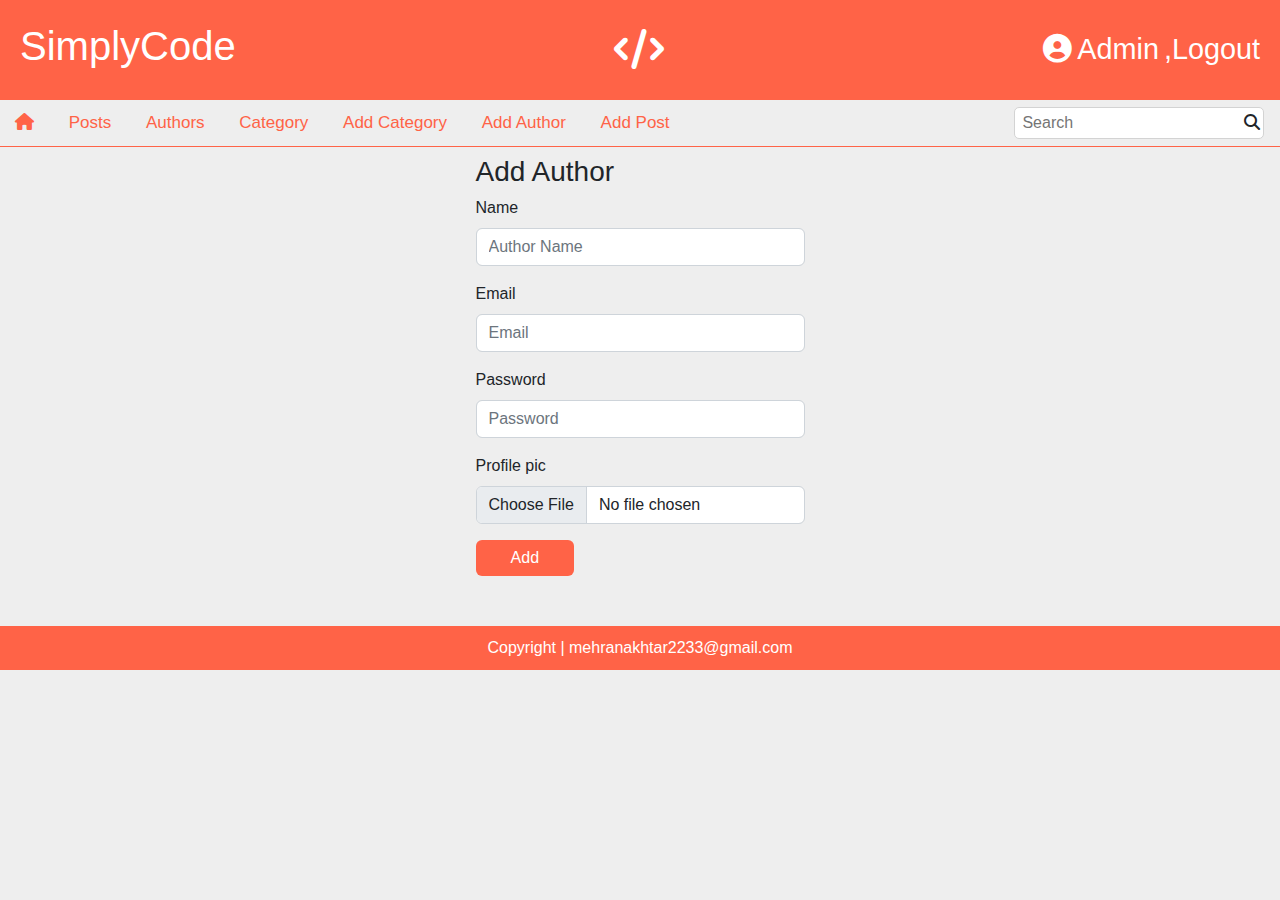
<file: add_author.html>
<!DOCTYPE html>
<html lang="en">
  <head>
    <title>Simple Code</title>
    <!-- Required meta tags -->
    <meta charset="utf-8" />
    <meta
      name="viewport"
      content="width=device-width, initial-scale=1, shrink-to-fit=no"
    />

    <!-- Bootstrap CSS v5.2.1 -->
    <link href="css/bootstrap.css" rel="stylesheet" />
    <link rel="stylesheet" href="fontawesome-free-6.4.0-web/css/all.css" />
    <link rel="stylesheet" href="style-js/style.css" />
  </head>

  <body>
    <div class="container-fluid">
      <!-- Header -->
      <header class="header">
        <h1 class="heading">SimplyCode</h1>
        <div><i class="fa fa-code fa-beat"> </i></div>

        <div class="links">
          <div class="admin">
            <a href="#"><i class="fa fa-user-circle"></i></a>
            <div class="admin-name">Admin</div>
            <a href="#">
              <div class="logout">,Logout</div>
            </a>
          </div>
        </div>
      </header>
      <!-- Menu -->
      <div class="menu">
        <div class="menu-items">
          <ul>
            <li>
              <a href="index.html"><i class="fa fa-home"></i></a>
            </li>
            <li><a href="dashboard.html">Posts</a></li>
            <li><a href="author.html">Authors</a></li>
            <li><a href="category.html">Category</a></li>
            <li><a href="add_category.html">Add Category</a></li>
            <li><a href="add_author.html">Add Author</a></li>
            <li><a href="add_post.html">Add Post</a></li>
          </ul>
        </div>

        <div class="search">
          <input type="text" placeholder=" Search" class="search-inp" /><i
            class="fa fa-search"
          ></i>
        </div>
      </div>

      <!-- Posts-Recent posts -->

      <div class="container mt-2">
        <form action="" method="post" class="form-post">
          <div>
            <table class="table-post">
              <tr>
                <td>
                  <h3>Add Author</h3>
                </td>
              </tr>
              <tr>
                <td>
                  <div class="mb-3">
                    <label for="" class="form-label">Name</label>
                    <input
                      type="text"
                      name=""
                      id=""
                      class="form-control"
                      placeholder="Author Name"
                      aria-describedby="helpId"
                    />
                  </div>
                </td>
              </tr>
              <tr>
                <td>
                  <div class="mb-3">
                    <label for="" class="form-label">Email</label>
                    <input
                      type="text"
                      name=""
                      id=""
                      class="form-control"
                      placeholder="Email"
                      aria-describedby="helpId"
                    />
                  </div>
                </td>
              </tr>

              <tr>
                <td>
                  <div class="mb-3">
                    <label for="" class="form-label">Password</label>
                    <input
                      type="password"
                      name=""
                      id=""
                      class="form-control"
                      placeholder="Password"
                      aria-describedby="helpId"
                    />
                  </div>
                </td>
              </tr>

              <tr>
                <td>
                  <div class="mb-3">
                    <label for="" class="form-label">Profile pic</label>
                    <input
                      type="file"
                      class="form-control"
                      name=""
                      id=""
                      placeholder=""
                      aria-describedby="fileHelpId"
                    />
                  </div>
                </td>
              </tr>

              <tr>
                <td>
                  <button type="submit" class="btn btn-primary">Add</button>
                </td>
              </tr>
            </table>
          </div>
        </form>
      </div>

      <footer>
        <div class="footer sticky-bottom">
          <p>Copyright | mehranakhtar2233@gmail.com</p>
        </div>
      </footer>
      <!-- Bootstrap JavaScript Libraries -->
    </div>

    <script src="js/bootstrap.bundle.min.js"></script>
  </body>
</html>
</file>
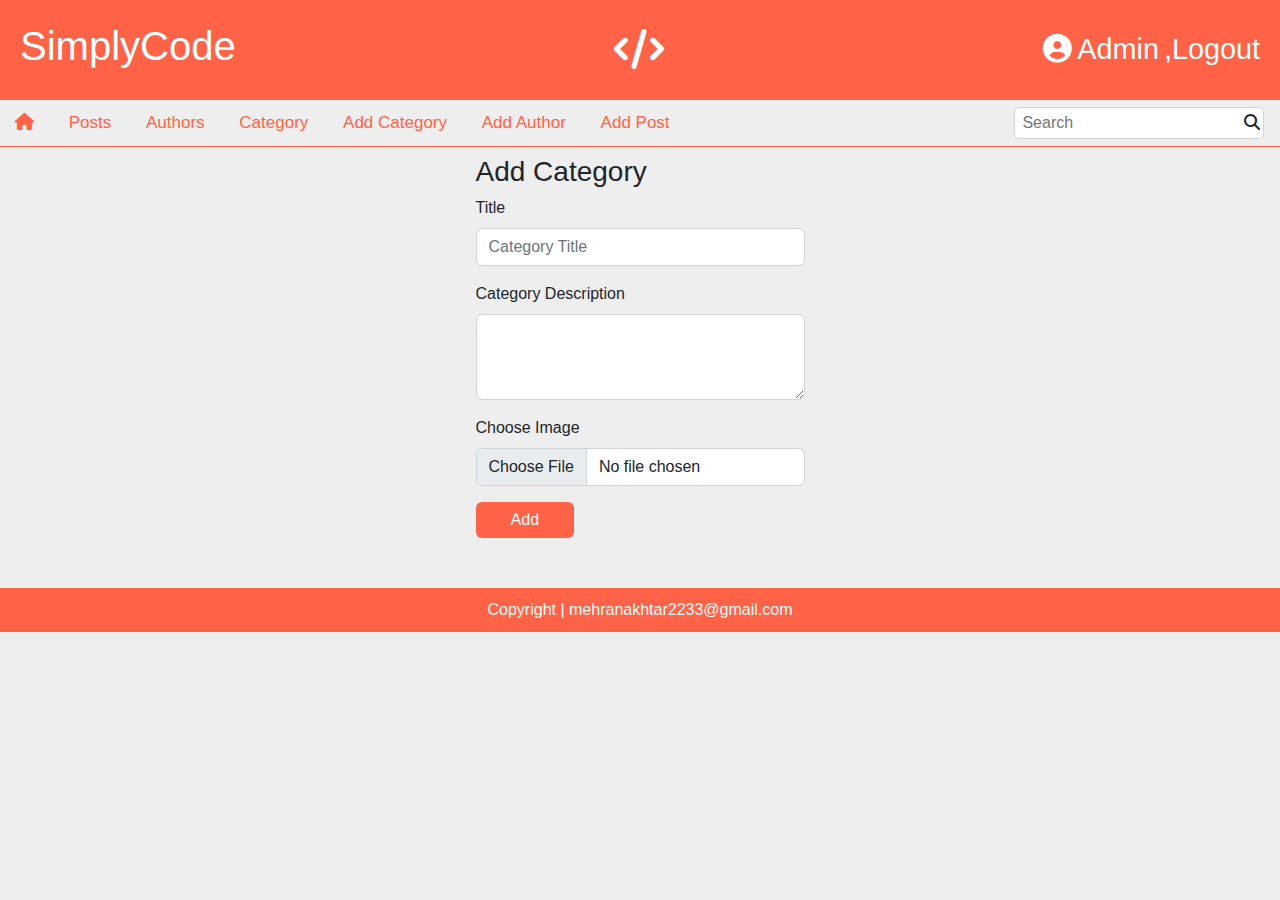
<file: add_category.html>
<!DOCTYPE html>
<html lang="en">
  <head>
    <title>Simple Code</title>
    <!-- Required meta tags -->
    <meta charset="utf-8" />
    <meta
      name="viewport"
      content="width=device-width, initial-scale=1, shrink-to-fit=no"
    />

    <!-- Bootstrap CSS v5.2.1 -->
    <link href="css/bootstrap.css" rel="stylesheet" />
    <link rel="stylesheet" href="fontawesome-free-6.4.0-web/css/all.css" />
    <link rel="stylesheet" href="style-js/style.css" />
  </head>

  <body>
    <div class="container-fluid">
      <!-- Header -->
      <header class="header">
        <h1 class="heading">SimplyCode</h1>
        <div><i class="fa fa-code fa-beat"> </i></div>

        <div class="links">
          <div class="admin">
            <a href="#"><i class="fa fa-user-circle"></i></a>
            <div class="admin-name">Admin</div>
            <a href="#">
              <div class="logout">,Logout</div>
            </a>
          </div>
        </div>
      </header>
      <!-- Menu -->
      <div class="menu">
        <div class="menu-items">
          <ul>
            <li>
              <a href="index.html"><i class="fa fa-home"></i></a>
            </li>
            <li><a href="dashboard.html">Posts</a></li>
            <li><a href="author.html">Authors</a></li>
            <li><a href="category.html">Category</a></li>
            <li><a href="add_category.html">Add Category</a></li>
            <li><a href="add_author.html">Add Author</a></li>
            <li><a href="add_post.html">Add Post</a></li>
          </ul>
        </div>

        <div class="search">
          <input type="text" placeholder=" Search" class="search-inp" /><i
            class="fa fa-search"
          ></i>
        </div>
      </div>

      <!-- Posts-Recent posts -->

      <div class="container mt-2">
        <form action="" method="post" class="form-post">
          <div>
            <table class="table-post">
              <tr>
                <td>
                  <h3>Add Category</h3>
                </td>
              </tr>
              <tr>
                <td>
                  <div class="mb-3">
                    <label for="" class="form-label">Title</label>
                    <input
                      type="text"
                      name=""
                      id=""
                      class="form-control"
                      placeholder="Category Title"
                      aria-describedby="helpId"
                    />
                  </div>
                </td>
              </tr>

              <tr>
                <td>
                  <div class="mb-3">
                    <label for="" class="form-label"
                      >Category Description</label
                    >
                    <textarea
                      class="form-control"
                      name=""
                      id=""
                      rows="3"
                    ></textarea>
                  </div>
                </td>
              </tr>
              <tr>
                <td>
                  <div class="mb-3">
                    <label for="" class="form-label">Choose Image</label>
                    <input
                      type="file"
                      class="form-control"
                      name=""
                      id=""
                      placeholder=""
                      aria-describedby="fileHelpId"
                    />
                  </div>
                </td>
              </tr>

              <tr>
                <td>
                  <button type="submit" class="btn btn-primary">Add</button>
                </td>
              </tr>
            </table>
          </div>
        </form>
      </div>

      <footer>
        <div class="footer sticky-bottom">
          <p>Copyright | mehranakhtar2233@gmail.com</p>
        </div>
      </footer>
    </div>

    <script src="js/bootstrap.bundle.min.js"></script>
  </body>
</html>
</file>
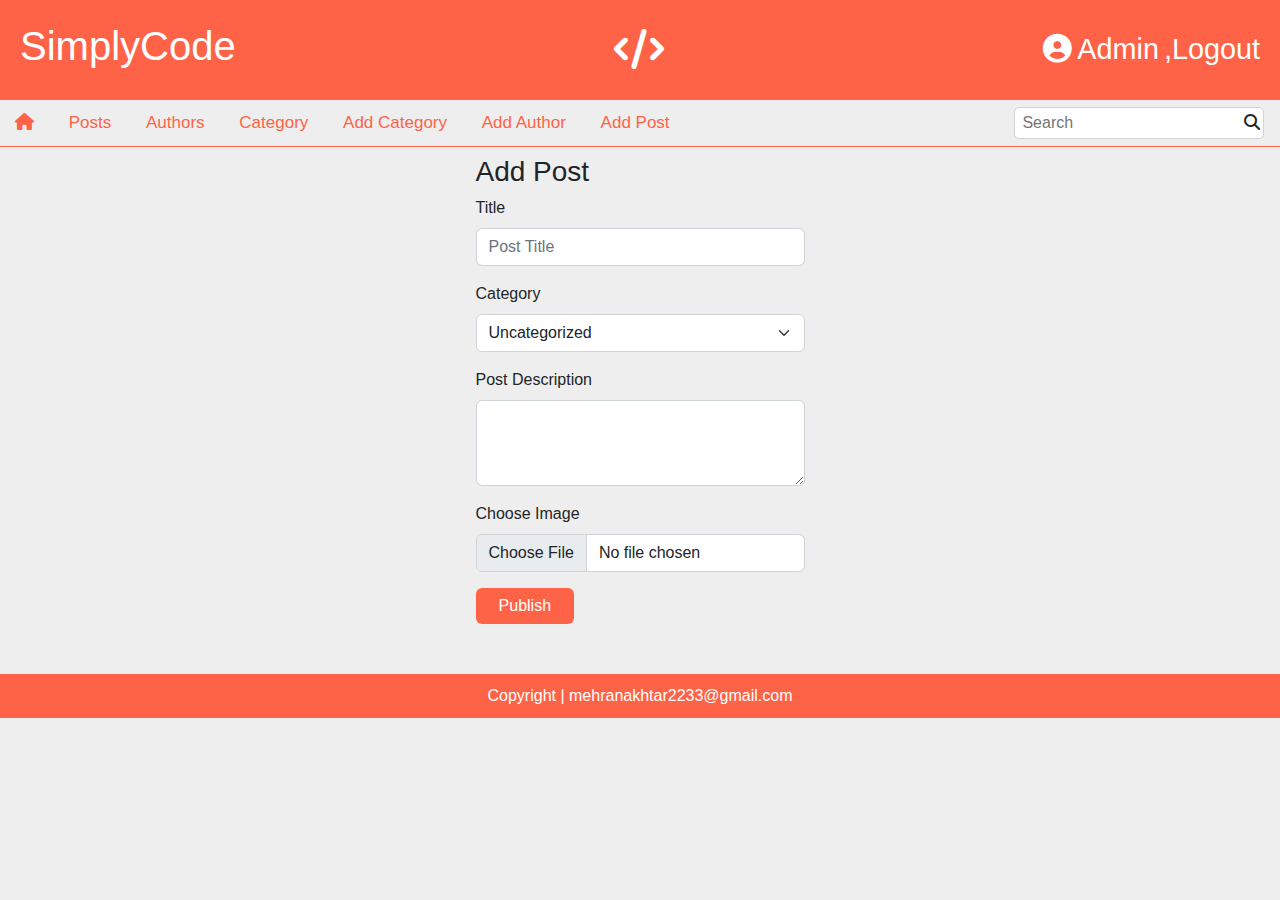
<file: add_post.html>
<!DOCTYPE html>
<html lang="en">
  <head>
    <title>Simple Code</title>
    <!-- Required meta tags -->
    <meta charset="utf-8" />
    <meta
      name="viewport"
      content="width=device-width, initial-scale=1, shrink-to-fit=no"
    />

    <!-- Bootstrap CSS v5.2.1 -->
    <link href="css/bootstrap.css" rel="stylesheet" />
    <link rel="stylesheet" href="fontawesome-free-6.4.0-web/css/all.css" />
    <link rel="stylesheet" href="style-js/style.css" />
  </head>

  <body>
    <div class="container-fluid">
      <!-- Header -->
      <header class="header">
        <h1 class="heading">SimplyCode</h1>
        <div><i class="fa fa-code fa-beat"> </i></div>

        <div class="links">
          <div class="admin">
            <a href="#"><i class="fa fa-user-circle"></i></a>
            <div class="admin-name">Admin</div>
            <a href="#">
              <div class="logout">,Logout</div>
            </a>
          </div>
        </div>
      </header>
      <!-- Menu -->
      <div class="menu">
        <div class="menu-items">
          <ul>
            <li>
              <a href="index.html"><i class="fa fa-home"></i></a>
            </li>
            <li><a href="dashboard.html">Posts</a></li>
            <li><a href="author.html">Authors</a></li>
            <li><a href="category.html">Category</a></li>
            <li><a href="add_category.html">Add Category</a></li>
            <li><a href="add_author.html">Add Author</a></li>
            <li><a href="add_post.html">Add Post</a></li>
          </ul>
        </div>

        <div class="search">
          <input type="text" placeholder=" Search" class="search-inp" /><i
            class="fa fa-search"
          ></i>
        </div>
      </div>

      <!-- Posts-Recent posts -->

      <div class="container mt-2">
        <form action="" method="post" class="form-post">
          <div>
            <table class="table-post">
              <tr>
                <td>
                  <h3>Add Post</h3>
                </td>
              </tr>
              <tr>
                <td>
                  <div class="mb-3">
                    <label for="" class="form-label">Title</label>
                    <input
                      type="text"
                      name=""
                      id=""
                      class="form-control"
                      placeholder="Post Title"
                      aria-describedby="helpId"
                    />
                  </div>
                </td>
              </tr>
              <tr>
                <td>
                  <div class="mb-3">
                    <label for="" class="form-label">Category</label>
                    <select class="form-select form-select-" name="" id="">
                      <option selected>Uncategorized</option>
                      <option value="">HTML</option>
                      <option value="">PHP</option>
                      <option value="">JAVA</option>
                    </select>
                  </div>
                </td>
              </tr>
              <tr>
                <td>
                  <div class="mb-3">
                    <label for="" class="form-label">Post Description</label>
                    <textarea
                      class="form-control"
                      name=""
                      id=""
                      rows="3"
                    ></textarea>
                  </div>
                </td>
              </tr>
              <tr>
                <td>
                  <div class="mb-3">
                    <label for="" class="form-label">Choose Image</label>
                    <input
                      type="file"
                      class="form-control"
                      name=""
                      id=""
                      placeholder=""
                      aria-describedby="fileHelpId"
                    />
                  </div>
                </td>
              </tr>

              <tr>
                <td>
                  <button type="submit" class="btn btn-primary">Publish</button>
                </td>
              </tr>
            </table>
          </div>
        </form>
      </div>

      <footer>
        <div class="footer sticky-bottom">
          <p>Copyright | mehranakhtar2233@gmail.com</p>
        </div>
      </footer>
      <!-- Bootstrap JavaScript Libraries -->
    </div>

    <script src="js/bootstrap.bundle.min.js"></script>
  </body>
</html>
</file>
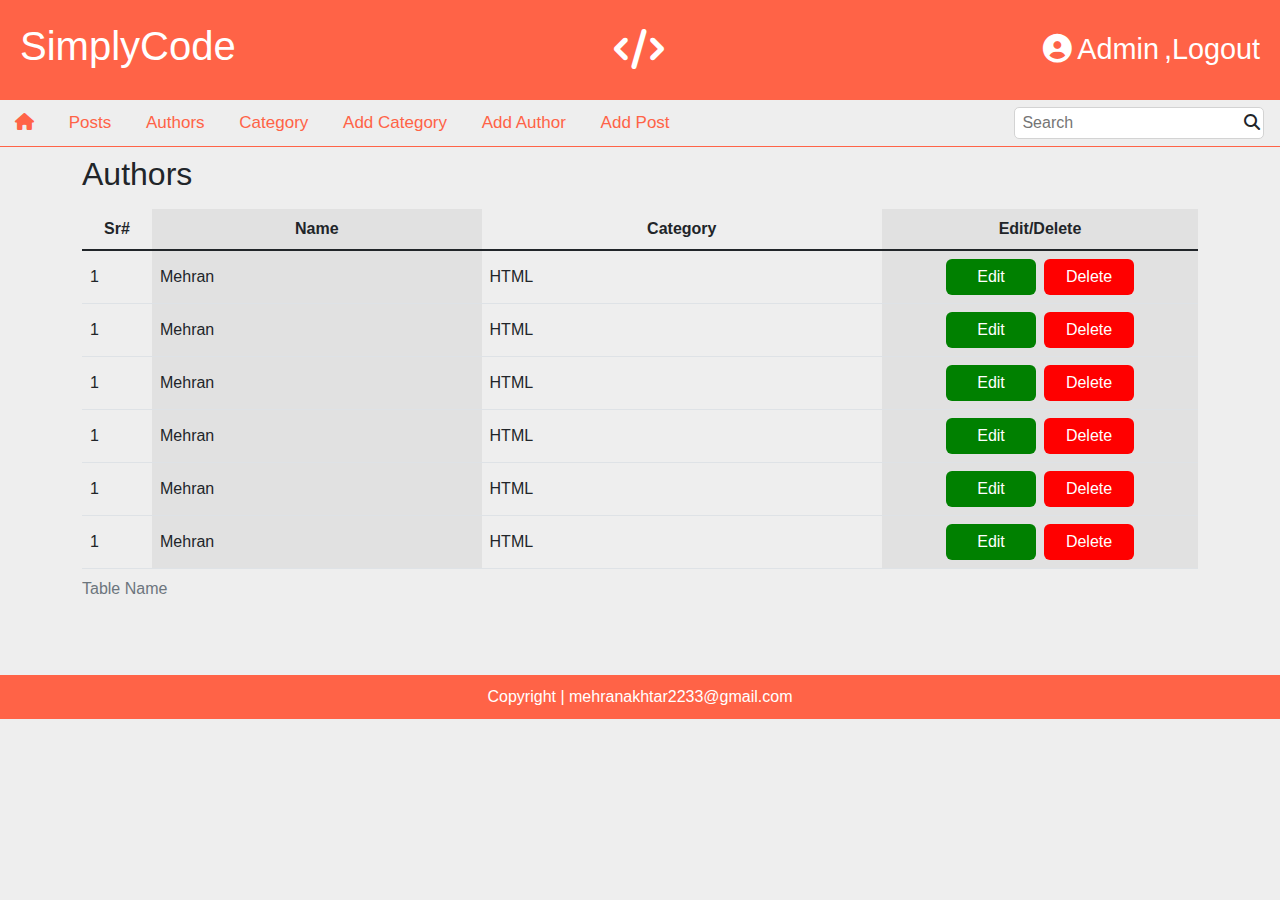
<file: author.html>
<!DOCTYPE html>
<html lang="en">
  <head>
    <title>Simple Code</title>
    <!-- Required meta tags -->
    <meta charset="utf-8" />
    <meta
      name="viewport"
      content="width=device-width, initial-scale=1, shrink-to-fit=no"
    />

    <!-- Bootstrap CSS v5.2.1 -->
    <link href="css/bootstrap.css" rel="stylesheet" />
    <link rel="stylesheet" href="fontawesome-free-6.4.0-web/css/all.css" />
    <link rel="stylesheet" href="style-js/style.css" />
  </head>

  <body>
    <div class="container-fluid">
      <!-- Header -->
      <header class="header">
        <h1 class="heading">SimplyCode</h1>
        <div><i class="fa fa-code fa-beat"> </i></div>

        <div class="links">
          <div class="admin">
            <a href="#"><i class="fa fa-user-circle"></i></a>
            <div class="admin-name">Admin</div>
            <a href="#">
              <div class="logout">,Logout</div>
            </a>
          </div>
        </div>
      </header>
      <!-- Menu -->
      <div class="menu">
        <div class="menu-items">
          <ul>
            <li>
              <a href="index.html"><i class="fa fa-home"></i></a>
            </li>
            <li><a href="dashboard.html">Posts</a></li>
            <li><a href="author.html">Authors</a></li>
            <li><a href="category.html">Category</a></li>
            <li><a href="add_category.html">Add Category</a></li>
            <li><a href="add_author.html">Add Author</a></li>
            <li><a href="add_post.html">Add Post</a></li>
          </ul>
        </div>

        <div class="search">
          <input type="text" placeholder=" Search" class="search-inp" /><i
            class="fa fa-search"
          ></i>
        </div>
      </div>

      <!-- Posts-Recent posts -->

      <div class="show-post">
        <!-- Posts -->
        <div class="container">
          <h2 class="mt-2">Authors</h2>

          <div class="table-responsive mt-3">
            <table
              class="table table-striped-columns table-hover table-border align-middle"
            >
              <thead class="">
                <caption>
                  Table Name
                </caption>
                <tr class="text-center tr">
                  <th style="width: 70px">Sr#</th>
                  <th>Name</th>
                  <th>Category</th>

                  <th style="width: 316px">Edit/Delete</th>
                </tr>
              </thead>
              <tbody class="table-group-divider">
                <tr class="">
                  <td scope="row">1</td>
                  <td>Mehran</td>
                  <td>HTML</td>

                  <td class="d-flex justify-content-center">
                    <div class="btn btn-danger btn1 me-2">Edit</div>
                    <div class="btn btn-danger btn2">Delete</div>
                  </td>
                </tr>
                <tr class="">
                  <td scope="row">1</td>
                  <td>Mehran</td>
                  <td>HTML</td>

                  <td class="d-flex justify-content-center">
                    <div class="btn btn-danger btn1 me-2">Edit</div>
                    <div class="btn btn-danger btn2">Delete</div>
                  </td>
                </tr>
                <tr class="">
                  <td scope="row">1</td>
                  <td>Mehran</td>
                  <td>HTML</td>

                  <td class="d-flex justify-content-center">
                    <div class="btn btn-danger btn1 me-2">Edit</div>
                    <div class="btn btn-danger btn2">Delete</div>
                  </td>
                </tr>
                <tr class="">
                  <td scope="row">1</td>
                  <td>Mehran</td>
                  <td>HTML</td>

                  <td class="d-flex justify-content-center">
                    <div class="btn btn-danger btn1 me-2">Edit</div>
                    <div class="btn btn-danger btn2">Delete</div>
                  </td>
                </tr>
                <tr class="">
                  <td scope="row">1</td>
                  <td>Mehran</td>
                  <td>HTML</td>

                  <td class="d-flex justify-content-center">
                    <div class="btn btn-danger btn1 me-2">Edit</div>
                    <div class="btn btn-danger btn2">Delete</div>
                  </td>
                </tr>
                <tr class="">
                  <td scope="row">1</td>
                  <td>Mehran</td>
                  <td>HTML</td>

                  <td class="d-flex justify-content-center">
                    <div class="btn btn-danger btn1 me-2">Edit</div>
                    <div class="btn btn-danger btn2">Delete</div>
                  </td>
                </tr>
              </tbody>
              <tfoot></tfoot>
            </table>
          </div>
        </div>
      </div>

      <footer>
        <div class="footer sticky-bottom">
          <p>Copyright | mehranakhtar2233@gmail.com</p>
        </div>
      </footer>
      <!-- Bootstrap JavaScript Libraries -->
    </div>

    <script src="js/bootstrap.bundle.min.js"></script>
  </body>
</html>
</file>
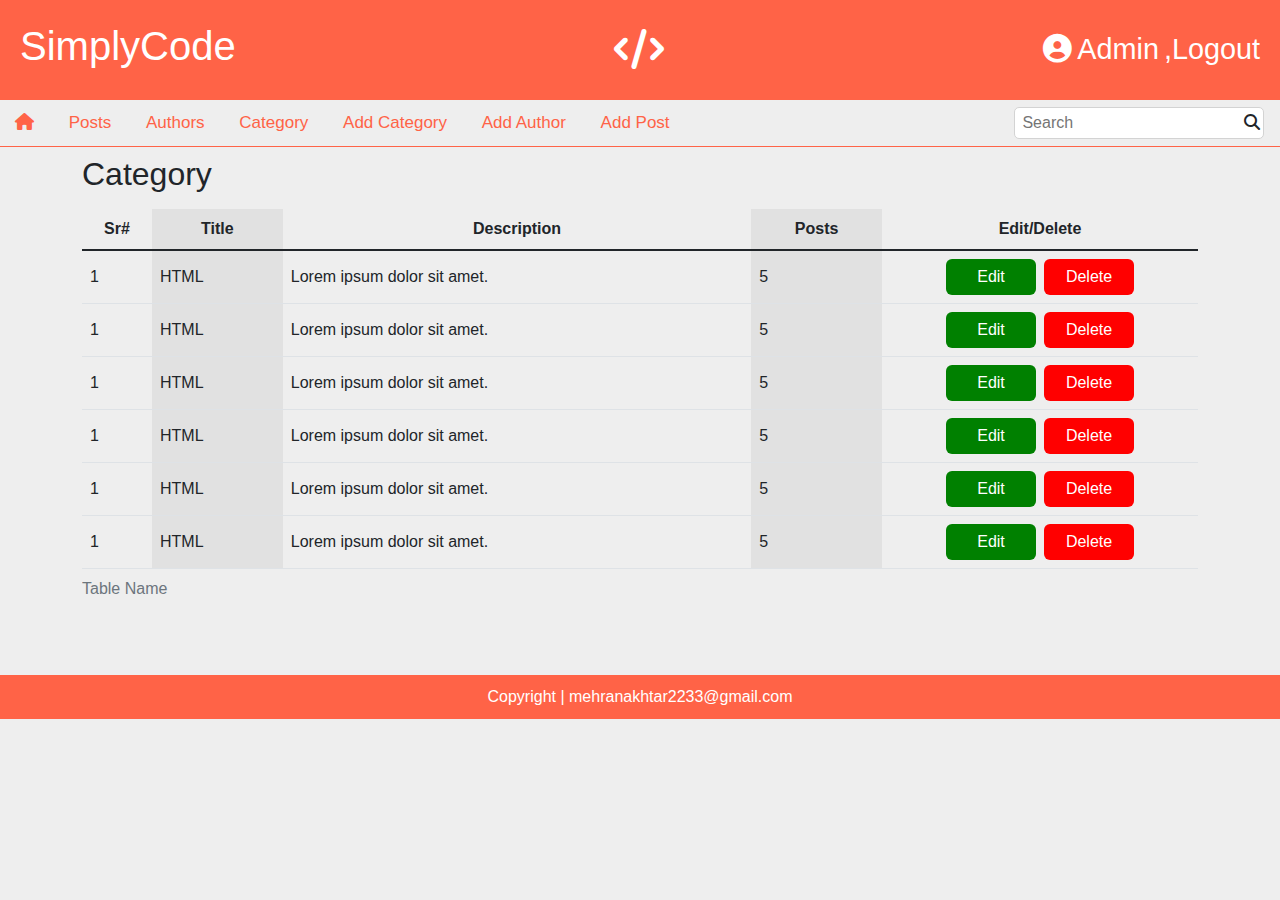
<file: category.html>
<!DOCTYPE html>
<html lang="en">
  <head>
    <title>Simple Code</title>
    <!-- Required meta tags -->
    <meta charset="utf-8" />
    <meta
      name="viewport"
      content="width=device-width, initial-scale=1, shrink-to-fit=no"
    />

    <!-- Bootstrap CSS v5.2.1 -->
    <link href="css/bootstrap.css" rel="stylesheet" />
    <link rel="stylesheet" href="fontawesome-free-6.4.0-web/css/all.css" />
    <link rel="stylesheet" href="style-js/style.css" />
  </head>

  <body>
    <div class="container-fluid">
      <!-- Header -->
      <header class="header">
        <h1 class="heading">SimplyCode</h1>
        <div><i class="fa fa-code fa-beat"> </i></div>

        <div class="links">
          <div class="admin">
            <a href="#"><i class="fa fa-user-circle"></i></a>
            <div class="admin-name">Admin</div>
            <a href="#">
              <div class="logout">,Logout</div>
            </a>
          </div>
        </div>
      </header>
      <!-- Menu -->
      <div class="menu">
        <div class="menu-items">
          <ul>
            <li>
              <a href="index.html"><i class="fa fa-home"></i></a>
            </li>
            <li><a href="dashboard.html">Posts</a></li>
            <li><a href="author.html">Authors</a></li>
            <li><a href="category.html">Category</a></li>
            <li><a href="add_category.html">Add Category</a></li>
            <li><a href="add_author.html">Add Author</a></li>
            <li><a href="add_post.html">Add Post</a></li>
          </ul>
        </div>

        <div class="search">
          <input type="text" placeholder=" Search" class="search-inp" /><i
            class="fa fa-search"
          ></i>
        </div>
      </div>

      <!-- Posts-Recent posts -->

      <div class="show-post">
        <!-- Posts -->
        <div class="container">
          <h2 class="mt-2">Category</h2>
          <div class="table-responsive mt-3">
            <table
              class="table table-striped-columns table-hover table-border align-middle"
            >
              <thead class="">
                <caption>
                  Table Name
                </caption>
                <tr class="text-center tr">
                  <th style="width: 70px">Sr#</th>
                  <th>Title</th>
                  <th>Description</th>
                  <th>Posts</th>

                  <th style="width: 316px">Edit/Delete</th>
                </tr>
              </thead>
              <tbody class="table-group-divider">
                <tr class="">
                  <td scope="row">1</td>
                  <td>HTML</td>
                  <td>Lorem ipsum dolor sit amet.</td>
                  <td>5</td>

                  <td class="d-flex justify-content-center">
                    <div class="btn btn-danger btn1 me-2">Edit</div>
                    <div class="btn btn-danger btn2">Delete</div>
                  </td>
                </tr>
                <tr class="">
                  <td scope="row">1</td>
                  <td>HTML</td>
                  <td>Lorem ipsum dolor sit amet.</td>
                  <td>5</td>

                  <td class="d-flex justify-content-center">
                    <div class="btn btn-danger btn1 me-2">Edit</div>
                    <div class="btn btn-danger btn2">Delete</div>
                  </td>
                </tr>
                <tr class="">
                  <td scope="row">1</td>
                  <td>HTML</td>
                  <td>Lorem ipsum dolor sit amet.</td>
                  <td>5</td>

                  <td class="d-flex justify-content-center">
                    <div class="btn btn-danger btn1 me-2">Edit</div>
                    <div class="btn btn-danger btn2">Delete</div>
                  </td>
                </tr>
                <tr class="">
                  <td scope="row">1</td>
                  <td>HTML</td>
                  <td>Lorem ipsum dolor sit amet.</td>
                  <td>5</td>

                  <td class="d-flex justify-content-center">
                    <div class="btn btn-danger btn1 me-2">Edit</div>
                    <div class="btn btn-danger btn2">Delete</div>
                  </td>
                </tr>
                <tr class="">
                  <td scope="row">1</td>
                  <td>HTML</td>
                  <td>Lorem ipsum dolor sit amet.</td>
                  <td>5</td>

                  <td class="d-flex justify-content-center">
                    <div class="btn btn-danger btn1 me-2">Edit</div>
                    <div class="btn btn-danger btn2">Delete</div>
                  </td>
                </tr>
                <tr class="">
                  <td scope="row">1</td>
                  <td>HTML</td>
                  <td>Lorem ipsum dolor sit amet.</td>
                  <td>5</td>

                  <td class="d-flex justify-content-center">
                    <div class="btn btn-danger btn1 me-2">Edit</div>
                    <div class="btn btn-danger btn2">Delete</div>
                  </td>
                </tr>
              </tbody>
              <tfoot></tfoot>
            </table>
          </div>
        </div>
      </div>

      <footer>
        <div class="footer sticky-bottom">
          <p>Copyright | mehranakhtar2233@gmail.com</p>
        </div>
      </footer>
      <!-- Bootstrap JavaScript Libraries -->
    </div>

    <script src="js/bootstrap.bundle.min.js"></script>
  </body>
</html>
</file>
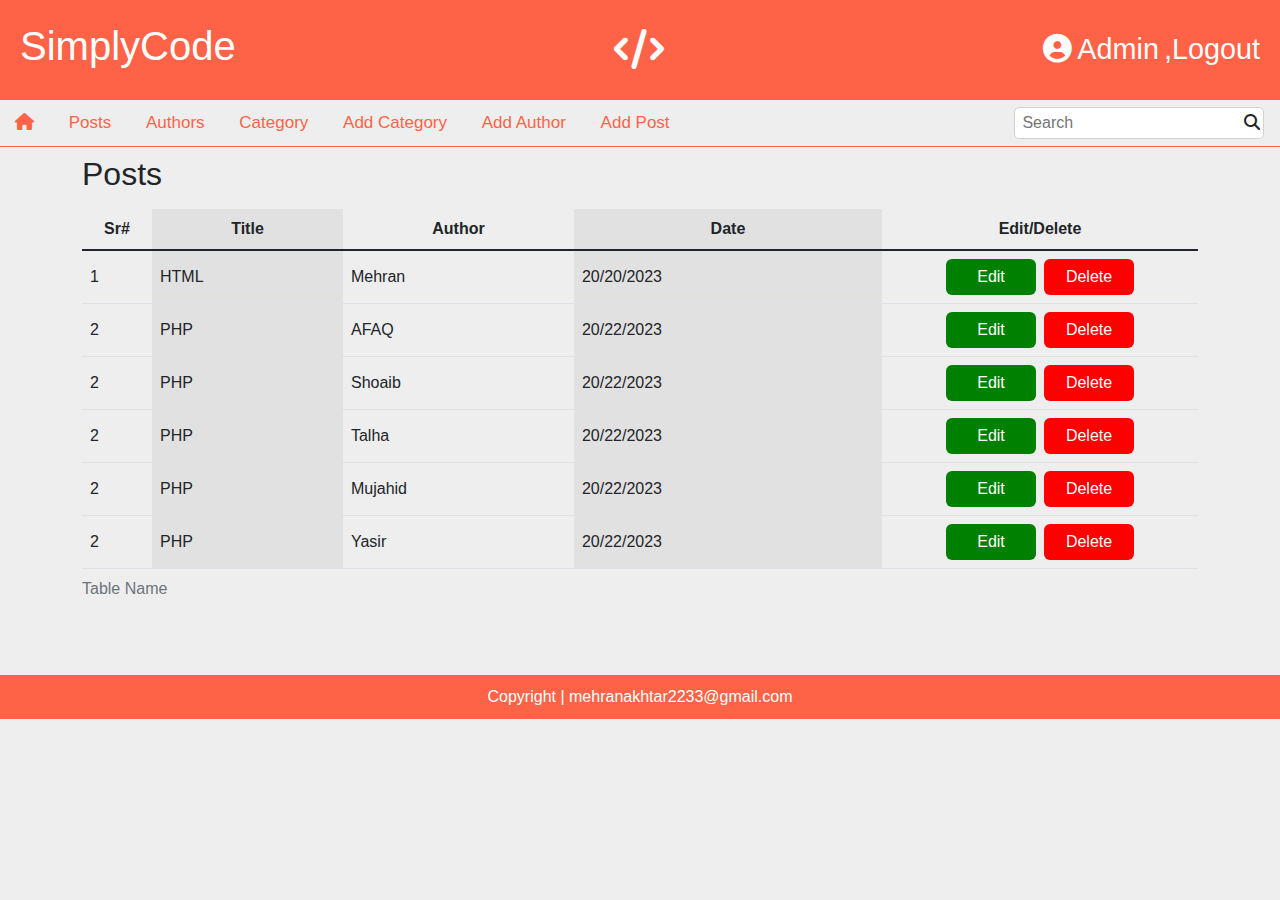
<file: dashboard.html>
<!DOCTYPE html>
<html lang="en">
  <head>
    <title>Simple Code</title>
    <!-- Required meta tags -->
    <meta charset="utf-8" />
    <meta
      name="viewport"
      content="width=device-width, initial-scale=1, shrink-to-fit=no"
    />

    <!-- Bootstrap CSS v5.2.1 -->
    <link href="css/bootstrap.css" rel="stylesheet" />
    <link rel="stylesheet" href="fontawesome-free-6.4.0-web/css/all.css" />
    <link rel="stylesheet" href="style-js/style.css" />
  </head>

  <body>
    <div class="container-fluid">
      <!-- Header -->
      <header class="header">
        <h1 class="heading">SimplyCode</h1>
        <div><i class="fa fa-code fa-beat"> </i></div>

        <div class="links">
          <div class="admin">
            <a href="#"><i class="fa fa-user-circle"></i></a>
            <div class="admin-name">Admin</div>
            <a href="#">
              <div class="logout">,Logout</div>
            </a>
          </div>
        </div>
      </header>
      <!-- Menu -->
      <div class="menu">
        <div class="menu-items">
          <ul>
            <li>
              <a href="index.html"><i class="fa fa-home"></i></a>
            </li>
            <li><a href="dashboard.html">Posts</a></li>
            <li><a href="author.html">Authors</a></li>
            <li><a href="category.html">Category</a></li>
            <li><a href="add_category.html">Add Category</a></li>
            <li><a href="add_author.html">Add Author</a></li>
            <li><a href="add_post.html">Add Post</a></li>
          </ul>
        </div>

        <div class="search">
          <input type="text" placeholder=" Search" class="search-inp" /><i
            class="fa fa-search"
          ></i>
        </div>
      </div>

      <!-- Posts-Recent posts -->

      <div class="show-post">
        <!-- Posts -->
        <div class="container">
          <h2 class="mt-2">Posts</h2>
          <div class="table-responsive mt-3">
            <table
              class="table table-striped-columns table-hover table-border align-middle"
            >
              <thead class="">
                <caption>
                  Table Name
                </caption>
                <tr class="text-center tr">
                  <th style="width: 70px">Sr#</th>
                  <th>Title</th>
                  <th>Author</th>
                  <th>Date</th>
                  <th style="width: 316px">Edit/Delete</th>
                </tr>
              </thead>
              <tbody class="table-group-divider">
                <tr class="">
                  <td scope="row">1</td>
                  <td>HTML</td>
                  <td>Mehran</td>
                  <td>20/20/2023</td>
                  <td class="d-flex justify-content-center">
                    <div class="btn btn-danger btn1 me-2">Edit</div>
                    <div class="btn btn-danger btn2">Delete</div>
                  </td>
                </tr>
                <tr class="">
                  <td scope="row">2</td>
                  <td>PHP</td>
                  <td>AFAQ</td>
                  <td>20/22/2023</td>
                  <td class="d-flex justify-content-center">
                    <div class="btn btn-danger btn1 me-2">Edit</div>
                    <div class="btn btn-danger btn2">Delete</div>
                  </td>
                </tr>
                <tr class="">
                  <td scope="row">2</td>
                  <td>PHP</td>
                  <td>Shoaib</td>
                  <td>20/22/2023</td>
                  <td class="d-flex justify-content-center">
                    <div class="btn btn-danger btn1 me-2">Edit</div>
                    <div class="btn btn-danger btn2">Delete</div>
                  </td>
                </tr>
                <tr class="">
                  <td scope="row">2</td>
                  <td>PHP</td>
                  <td>Talha</td>
                  <td>20/22/2023</td>
                  <td class="d-flex justify-content-center">
                    <div class="btn btn-danger btn1 me-2">Edit</div>
                    <div class="btn btn-danger btn2">Delete</div>
                  </td>
                </tr>
                <tr class="">
                  <td scope="row">2</td>
                  <td>PHP</td>
                  <td>Mujahid</td>
                  <td>20/22/2023</td>
                  <td class="d-flex justify-content-center">
                    <div class="btn btn-danger btn1 me-2">Edit</div>
                    <div class="btn btn-danger btn2">Delete</div>
                  </td>
                </tr>
                <tr class="">
                  <td scope="row">2</td>
                  <td>PHP</td>
                  <td>Yasir</td>
                  <td>20/22/2023</td>
                  <td class="d-flex justify-content-center">
                    <div class="btn btn-danger btn1 me-2">Edit</div>
                    <div class="btn btn-danger btn2">Delete</div>
                  </td>
                </tr>
              </tbody>
              <tfoot></tfoot>
            </table>
          </div>
        </div>
      </div>

      <footer>
        <div class="footer sticky-bottom">
          <p>Copyright | mehranakhtar2233@gmail.com</p>
        </div>
      </footer>
      <!-- Bootstrap JavaScript Libraries -->
    </div>

    <script src="js/bootstrap.bundle.min.js"></script>
  </body>
</html>
</file>
<file: style-js/style.css>
* {
  margin: 0;
  padding: 0;
  box-sizing: border-box;
}

body {
  font-family: "Franklin Gothic Medium", "Arial Narrow", Arial, sans-serif;
  background: #eee;
}

.container-fluid {
  padding: 0;
}

.header {
  background: tomato;
  color: white;
  display: flex;
  align-items: center;
  height: 100px;
  justify-content: space-between;
  padding: 0 20px;
}

.fa-code {
  font-size: 40px;
}

.links ul {
  list-style: none;
  margin: 0;
}

.links ul li a {
  text-decoration: none;
  color: white;
  font-size: 35px;
  /* line-height: 100px; */
}

.links ul li {
  display: inline-block;
  margin-left: 20px;
}

.menu {
  border-bottom: 1px solid tomato;
  display: flex;
  justify-content: space-between;
  align-items: center;
  position: sticky;
  top: 0;
  left: 0;
  background: #eee;
}

.menu-items ul {
  list-style: none;
  padding: 0;
  margin: 0;
  font-size: 17px;
}

.menu-items ul li a {
  text-decoration: none;
  color: tomato;
}
.menu-items ul li {
  display: inline-block;
  /* margin-left: 10px; */

  padding: 10px 15px;
  /* font-weight: bold; */
}
.category {
  color: tomato;
  display: flex;
  align-items: center;
  position: relative;
}

.drop {
  position: absolute;
  color: White;
  /* border: 2px solid red; */
  padding: 10px;
  background: tomato;
  margin-top: 10px;
  width: 100%;
  display: none;
}
.drop::after {
  content: "";
  position: absolute;
  width: 20px;
  height: 20px;
  background: tomato;
  top: -10px;
  left: 65px;
  transform: rotateZ(45deg);
}
.category:hover .drop {
  display: block;
}
.category i {
  font-size: 12px;
}
.search {
  margin-right: 20px;
  border: 0px solid lightgray;
}
.search input {
  margin-right: -20px;
  padding: 3px;
  border-radius: 5px;
  border: 1px solid lightgray;
  width: 250px;
}

.search input:focus {
  border: 0px solid tomato;
}

.posts {
  display: flex;
  flex-direction: row;
}

.post {
  /* border: 2px solid red; */
  width: 70%;
  min-height: 1000px;
  background: whitesmoke;
  padding-top: 30px;
  padding-bottom: 60px;
  display: flex;
  flex-direction: column;

  box-shadow: 6px 18px 30px 2px black;
}

.post div nav {
  margin-top: 100px;
  margin-left: 380px;
}

.recent-post {
  /* border: 2px solid red; */
  width: 30%;
  height: 80vh;
  background: whitesmoke;
  padding-left: 20px;
  padding-top: 50px;
  margin-left: 10px;
  box-shadow: 6px 18px 30px 2px black;
}

.post h2 {
  text-align: center;
}

.cards {
  height: 200px;
  width: 100%;
  background: whitesmoke;
  padding: 20px;
  display: flex;
  flex-direction: row;
  font-family: Arial, Helvetica, sans-serif;
  font-weight: 500;
  margin-top: 40px;
}

.cards .img {
  width: 40%;
}

.cards .content {
  width: 70%;
  height: 219px;
  padding-left: 10px;
  display: flex;
  flex-direction: column;
  justify-content: space-between;
}

.cards img {
  width: 100%;
}
.date i {
  margin-right: 5px;
}

.date {
  color: grey;
}

.author i {
  margin-right: 5px;
}
.btn {
  background: tomato;
  border: 0px solid red;
  width: 30%;
}
.btn:hover {
  background: rgb(224, 63, 35);
}
.desc {
  padding: 10px 0;
}

.list {
  width: 80%;
  height: 200px;
}

.author span {
  font-size: 3.2rem;
}

.recent-item {
  font-size: 0.9rem;
  display: flex;
  cursor: pointer;
  margin-top: 20px;
}
.icon {
  display: flex;
}

.side-content {
  margin-left: 10px;
}

.cat-item {
  cursor: pointer;
}

footer {
  margin-top: 50px;
}

.footer {
  background: tomato;
  color: white;
  padding: 10px;
  text-align: center;
}
.footer p {
  margin: 0;
}

.full-post {
  padding: 20px;
}

.full-img img {
  width: 100%;
}

.full-desc {
  margin: 20px 0;
  text-align: justify;
}

.full-desc p {
  font-family: Arial, Helvetica, sans-serif;
  font-weight: lighter;
}
.links a {
  text-decoration: none;
  color: white;
  font-size: 1.8rem;
}
.admin {
  display: flex;
  align-items: center;
  font-size: 1.8rem;
}

.admin-name,
.logout {
  margin-left: 5px;
}
.active {
  background: tomato;
  color: white;
}

.btn2 {
  background: red;
}

.btn1 {
  background: green;
}

.btn2:hover {
  background: rgb(199, 3, 3);
}
.btn1:hover {
  background: rgb(1, 102, 1);
}
tr th {
  background: tomato;
}

.form-post {
  display: flex;
  justify-content: center;
}
.page-item a {
  background: tomato;
  color: white;
}
</file>
